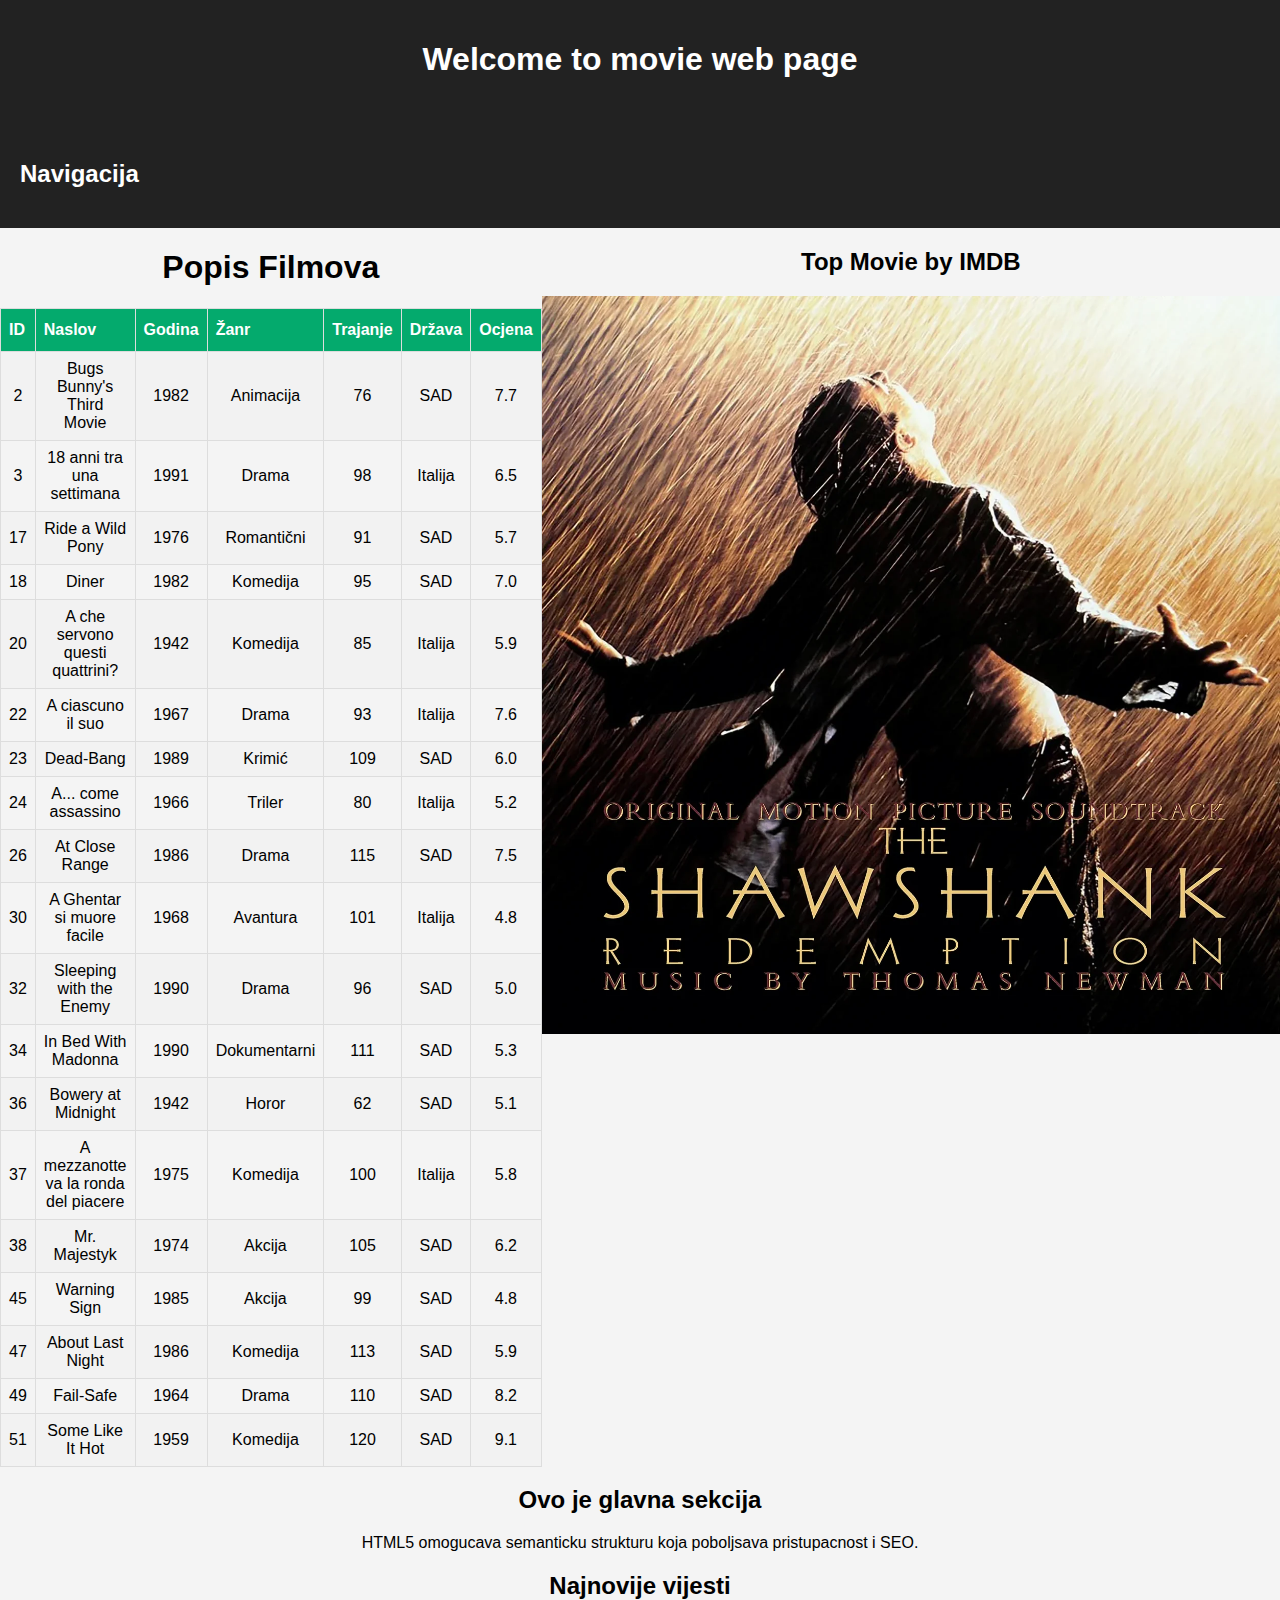
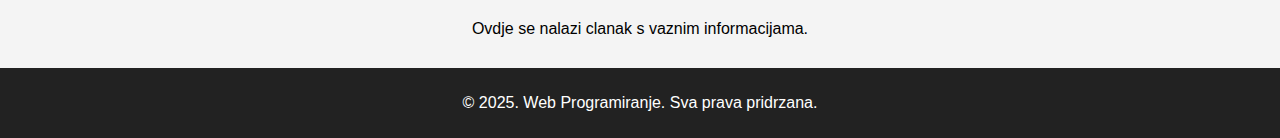
<file: public/index.html>
<!DOCTYPE html>
	<html lang="hr">
	<head>
		<title>Movie page</title>
		<meta charset="UTF-8">
		<meta name="viewport" content="width=device-width, initial-scale=1.0">
		<meta name="description" content="This page shows data on movies">
		<meta name="keywords" content="movies, html, css, data">
		<meta name="author" content="Luka Jurkic">
		<link rel="stylesheet" href="style/style.css">
	</head>
	<body>
		<header>
		<h1>Welcome to movie web page</h1>
		</header>
		<header>
    	<nav aria-labelledby="primarna-navigacija">
			<div class="dropdown">
				<h2 id="primarna-navigacija">Navigacija</h2>
				<div aria-label="dropdown-navigation" class="dropdown-content">
					<a href="./index.html">Pocetna</a>
					<a href="slike">Galerija slika</a>
					<a href="./graph.html">Graf</a>
				</div>
			</div>
        </nav>
        </header>

<div class="table-with-image">
	<section>
		<h1>Popis Filmova</h1>
		<table id="movies">
			<tr>
				<th>ID</th>
				<th>Naslov</th>
				<th>Godina</th>
				<th>Žanr</th>
				<th>Trajanje</th>
				<th>Država</th>
				<th>Ocjena</th>
			</tr>
			<tr><td>2</td><td>Bugs Bunny's Third Movie</td><td>1982</td><td>Animacija</td><td>76</td><td>SAD</td><td>7.7</td></tr>
			<tr><td>3</td><td>18 anni tra una settimana</td><td>1991</td><td>Drama</td><td>98</td><td>Italija</td><td>6.5</td></tr>
			<tr><td>17</td><td>Ride a Wild Pony</td><td>1976</td><td>Romantični</td><td>91</td><td>SAD</td><td>5.7</td></tr>
			<tr><td>18</td><td>Diner</td><td>1982</td><td>Komedija</td><td>95</td><td>SAD</td><td>7.0</td></tr>
			<tr><td>20</td><td>A che servono questi quattrini?</td><td>1942</td><td>Komedija</td><td>85</td><td>Italija</td><td>5.9</td></tr>
			<tr><td>22</td><td>A ciascuno il suo</td><td>1967</td><td>Drama</td><td>93</td><td>Italija</td><td>7.6</td></tr>
			<tr><td>23</td><td>Dead-Bang</td><td>1989</td><td>Krimić</td><td>109</td><td>SAD</td><td>6.0</td></tr>
			<tr><td>24</td><td>A... come assassino</td><td>1966</td><td>Triler</td><td>80</td><td>Italija</td><td>5.2</td></tr>
			<tr><td>26</td><td>At Close Range</td><td>1986</td><td>Drama</td><td>115</td><td>SAD</td><td>7.5</td></tr>
			<tr><td>30</td><td>A Ghentar si muore facile</td><td>1968</td><td>Avantura</td><td>101</td><td>Italija</td><td>4.8</td></tr>
			<tr><td>32</td><td>Sleeping with the Enemy</td><td>1990</td><td>Drama</td><td>96</td><td>SAD</td><td>5.0</td></tr>
			<tr><td>34</td><td>In Bed With Madonna</td><td>1990</td><td>Dokumentarni</td><td>111</td><td>SAD</td><td>5.3</td></tr>
			<tr><td>36</td><td>Bowery at Midnight</td><td>1942</td><td>Horor</td><td>62</td><td>SAD</td><td>5.1</td></tr>
			<tr><td>37</td><td>A mezzanotte va la ronda del piacere</td><td>1975</td><td>Komedija</td><td>100</td><td>Italija</td><td>5.8</td></tr>
			<tr><td>38</td><td>Mr. Majestyk</td><td>1974</td><td>Akcija</td><td>105</td><td>SAD</td><td>6.2</td></tr>
			<tr><td>45</td><td>Warning Sign</td><td>1985</td><td>Akcija</td><td>99</td><td>SAD</td><td>4.8</td></tr>
			<tr><td>47</td><td>About Last Night</td><td>1986</td><td>Komedija</td><td>113</td><td>SAD</td><td>5.9</td></tr>
			<tr><td>49</td><td>Fail-Safe</td><td>1964</td><td>Drama</td><td>110</td><td>SAD</td><td>8.2</td></tr>
			<tr><td>51</td><td>Some Like It Hot</td><td>1959</td><td>Komedija</td><td>120</td><td>SAD</td><td>9.1</td></tr>
		</table>
	</section>

    <aside>
		<h2>Top Movie by IMDB</h2>
        <picture>
			<source srcset="./images/image1.webp" media="(min-width: 769px)">
			<img src="./images/image2.jpg" alt="Movie Poster" style="max-width: 100%;">
		</picture>
    </aside>
</div>

		
		
		<section> <!-- dodati n class="side-image"eke od obilježja za ARIA-->
			<h2>Ovo je glavna sekcija</h2>
			<p>HTML5 omogucava semanticku strukturu koja poboljsava pristupacnost i SEO.</p>

		</section>
			<!-- dodati jedan aside na desnoj strani s ugrađenom google mapom/filmom ili slično-->
		<article>
			<h2>Najnovije vijesti</h2>
			<p>Ovdje se nalazi clanak s vaznim informacijama.</p>
		</article>
		

		<!--dodati odgovarajuće elemente na temelju danog zadatka: tablice, slike, tekst
		Nepotrebno obrisati! -->
		<footer>
		<p>&copy; 2025. Web Programiranje. Sva prava pridrzana.</p>
		</footer>
	</body>
	</html>
</file>
<file: public/style/style.css>
/* Opći stilovi */
body {
    font-family: Arial, sans-serif;
    margin: 0;
    padding: 0;
    background-color: #f4f4f4;
    text-align: center;
}

/* Header i navigacija */
header {
    background: #222;
    color: white;
    padding: 20px;
}

nav{
    display: flex;
    justify-content: start;
    list-style: none;
    padding: 0;
    margin: 0;
}

/* Sekcije */
.content {
    padding: 40px;
    max-width: 900px;
    margin: auto;
    background: white;
    margin-top: 20px;
    border-radius: 10px;
    box-shadow: 0px 4px 6px rgba(0, 0, 0, 0.1);
}

/* Flexbox za podatke */
.data-container {
    display: flex;
    justify-content: space-around;
    align-items: center;
    flex-wrap: wrap;
    margin-top: 20px;
}

/* Kružni grafikon - CSS samo */
.pie-chart {
    width: 150px;
    height: 150px;
    border-radius: 50%;
    background: conic-gradient(
        #3498db 0% 40%,  /* Industrija */
        #2ecc71 40% 75%,  /* Kućanstva */
        #f1c40f 75% 100%  /* Transport */
    );
    margin: 0 auto;
}

/* Flexbox analiza sekcija */
.analysis-flex {
    display: flex;
    justify-content: space-around;
    flex-wrap: nowrap; /* wrap */
    gap: 20px;
    margin-top: 20px;
}

.analysis-box {
    background: #e3e3e3;
    padding: 20px;
    border-radius: 8px;
    box-shadow: 0px 2px 4px rgba(0, 0, 0, 0.1);
    flex: 1;
    min-width: 250px;
    max-width: 300px;
}

/* Flexbox za kontakt formu */
.form-flex {
    display: flex;
    flex-direction: column;
    gap: 10px;
    align-items: center;
}

input, button {
    width: 80%;
    padding: 10px;
    border: 1px solid #ccc;
    border-radius: 5px;
}

button {
    background-color: #3498db;
    color: white;
    border: none;
    cursor: pointer;
    width: 50%;
}

button:hover {
    background-color: #2980b9;
}

/* Footer */
footer {
    margin-top: 30px;
    padding: 10px;
    background: #222;
    color: white;
}

/* Responzivnost */
@media (max-width: 768px) {
    .data-container {
        flex-direction: column;
        align-items: center;
    }

    .analysis-flex {
        flex-direction: column;
        align-items: center;
    }

    .nav-menu {
        flex-direction: column;
        text-align: center;
    }

    .form-flex input, .form-flex button {
        width: 100%;
    }
}

/* dropdown menu */
.dropdown {
position: relative;
display: inline-block;
}

.dropdown-content {
display: none;
position: absolute;
float: left;
background-color: #f9f9f9;
min-width: 160px;
box-shadow: 0px 8px 16px 0px rgba(0,0,0,0.2);
z-index: 1;
}

.dropdown-content a {
color: black;
padding: 12px 16px;
text-decoration: none;
display: block;
}

.dropdown-content a:hover {background-color: #f1f1f1;}

.dropdown:hover .dropdown-content {
display: block;
}

/* table style */
#movies {
    font-family: Arial, Helvetica, sans-serif;
    border-collapse: collapse;
    width: 100%;
}

#movies td, #movies th {
border: 1px solid #ddd;
padding: 8px;
}

#movies tr:nth-child(even){background-color: #f2f2f2;}

#movies tr:hover {background-color: #ddd;}

#movies th {
padding-top: 12px;
padding-bottom: 12px;
text-align: left;
background-color: #04AA6D;
color: white;
}

/* graph */
.percentage:after {
    content: "";
    display: block;
    background-color: #3d9970;
}
.percentage-20:after {
width: 20%;
}
.percentage-30:after {
width: 30%;
}

/* @for $i from 1 through 100 {
    .percentage-#{$i}:after {
        $value: ($i * 1%);
        width: $value;
    }
} */

/* image */
@media (max-width: 768px) {
    .table-with-image {
        display: block;
    }
    .table-with-image aside {
        margin-top: 20px;
    }
}

@media (min-width: 769px) {
    .table-with-image {
        display: flex;
        align-items: flex-start;
        justify-content: space-between;
    }
}
</file>
